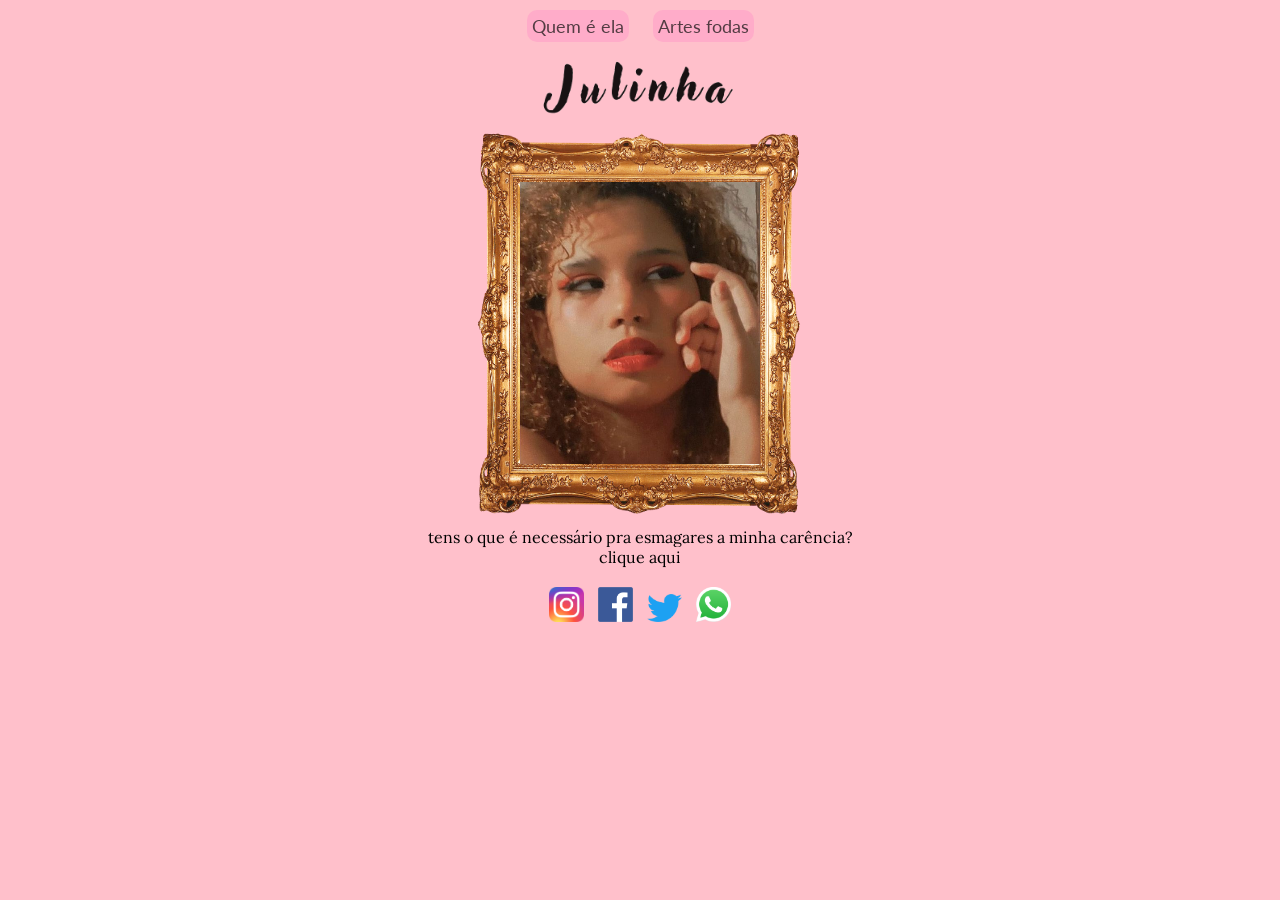
<file: index.html>
<!DOCTYPE html>
<html lang="pt-br">

<head>
    <meta charset="UTF-8">
    <meta http-equiv="X-UA-Compatible" content="IE=edge">
    <meta name="viewport" content="width=device-width, initial-scale=1.0">
    <title>Jujuba World</title>
    
    <!-- estilo da pag -->
    <link rel="stylesheet" href="style/style.css">

    <!-- segunda pag -->
    <link rel="stylesheet" href="art.html">

    <!-- fonte -->
    <link rel="preconnect" href="https://fonts.googleapis.com">
    <link rel="preconnect" href="https://fonts.gstatic.com" crossorigin>
    <link href="https://fonts.googleapis.com/css2?family=Lora:ital,wght@1,600&display=swap" rel="stylesheet">
    <link href="https://fonts.googleapis.com/css2?family=Lato:ital@1&display=swap" rel="stylesheet">
</head>

<body>

    <header>
        <div class="container">
            <div class="navbar">
                <a href="#" class="btnsheInfo">Quem é ela</a>
                <a href="art.html" class="btnArt">Artes fodas</a>
            </div>
        </div>
    </header>

    <main>
        <div class="title">
            <img src="img/title.png" alt="">
        </div>

        <div class="quadro">
            <img src="img/quadro.png" alt="">
        </div>

        <div class="julimg">
            <img src="img/ju.png" alt="anjinha juli">
        </div>

        <div class="apelotxt">
            <p1>tens o que é necessário pra esmagares a minha carência?<br>clique aqui</p1>
        </div>

        <div class="redes">
            <a href="https://www.instagram.com/byjhulya__/"><img src="img/instagramlogo.png" alt=""></a>
            <a href="https://www.facebook.com/profile.php?id=100008870985882"><img src="img/face.png" alt=""></a>
            <a href="https://twitter.com/jhuissyy"><img src="img/twitter.png" alt=""></a>
            <a href="#" class="zapson"> <img src="img/whatsapp.png"> </a> 
        </div>

    </main>

    <div id="modalzap" class="modal-container">
        <div class="modaldozap">
            <h3>haha num vo passa né</h3>
            <button class="btnclose">X</button>
        </div>
    </div>

    <div id="sheInfo" class="modal-containerInfo">
        <div class="modalInfo">
            <h1>AAAAAAAA</h1>

            <button class="btncloseInfo">X</button>
        </div>
    </div>

   <script src="js/main.js"></script>
 
</body>
</html>
</file>
<file: style/style.css>
*{
    background: pink;
}

.navbar{
    margin-top: 15px;
}

.navbar a{
    text-decoration: none;
    color: rgba(24, 22, 22, 0.746);

    background: rgb(255, 172, 201);
    padding: 5px;
    border-radius: 10px;

    font-size: 18px;
    margin: 10px;
    
    font-family: 'Lato', sans-serif;
}

.container{
    display: block;
    margin: 0 auto;
    text-align: center;
}

main{
    display: block;
    margin: 0 auto;
    text-align: center;
}

.title img{
    margin-top: 12px;

    width: 200px;
    opacity: 0.9;
}

/*foto central ;*/
.julimg img{ 
    width: 240px;
    height: 282px;
    position: absolute;

    margin: -345px -120px;
    z-index: 1;
}

.quadro img{
    width: 350px;
    height: 400px;

    position: relative;
}

/*
.fotoC img{
    
}
*/

.apelotxt p{
    font-size: 15px;
    padding: 15px;
}

.apelotxt{
    font-family: 'Lora', serif;
}

.redes img{
    width: 35px;
    margin: 5px;
    padding-top: 15px;
}

/* modal universal*/
.modal-container{
    width: 100vw;
    height: 100vh;
    background: rgba(0, 0, 0, 0.5);

    position: fixed;
    z-index: 10;
    top: 0px;
    left: 0px;

    display: none;
    justify-content: center;

    align-items: center;
}

.modal-container.open{
    display: flex;
}

/* modal do zep */
.modaldozap{
    background-color: whitesmoke;
    padding: 10px;

    border-radius: 10px;

    box-shadow: 0 0 5px 3px rgba(216, 170, 208, 0.514);
    position: relative;
}

.modaldozap h3{
    background: none;
}

/* animação */
@keyframes modal{
    from {
        opacity: 0;
        transform: translate3d(0, -80px, 0);
    } to {
        opacity: 1;
        transform: translate3d(0, 0, 0);
    }
}

.open .modaldozap{
    animation: modal 2s;
}

.btnclose{
    background: pink;
    position: absolute;

    width: 30px;
    height: 30px;
    border-radius: 20%;
    border: none;

    box-shadow: 0 0 5px 3px rgba(216, 170, 208, 0.514);

    top: -15px;
    right: -10px;

    cursor: pointer;
}

/* modal do info */
.modal-containerInfo{
    width: 100vw;
    height: 100vh;
    background: rgba(0, 0, 0, 0.5);

    position: fixed;
    z-index: 10;
    top: 0px;
    left: 0px;

    display: none;
    justify-content: center;

    align-items: center;
}

.modal-containerInfo.openi{
    display: flex;
}

.modal-containerInfo h1{
    background: none;
}

.modalInfo{
    width: 45%;
    height: 75%;
    position: relative;

    border-radius: 10px;
    box-shadow: 0 0 5px 3px rgba(216, 170, 208, 0.514);

    background-color: beige;


    /*centralizar todo conteudo TEMPORARIO*/
    display: flex;
    justify-content: center;
    align-items: center;
}

.btncloseInfo{
    background: pink;
    position: absolute;

    width: 40px;
    height: 40px;
    border-radius: 20%;
    border: none;

    box-shadow: 0 0 5px 3px rgba(216, 170, 208, 0.514);

    top: -15px;
    right: -10px;

    cursor: pointer;
}

/* animação */
@keyframes modalI{
    from {
        opacity: 0;
        transform: translate3d(0, -80px, 0);
    } to {
        opacity: 1;
        transform: translate3d(0, 0, 0);
    }
}

.openi .modalInfo{
    animation: modalI 1s;
}

/* modal do art */
.modal-containerArt{
    width: 100vw;
    height: 100vh;
    background: rgba(0, 0, 0, 0.5);

    position: fixed;
    z-index: 10;
    top: 0px;
    left: 0px;

    display: none;
    justify-content: center;

    align-items: center;
}

.modal-containerArt.opena{
    display: flex;
}

.modalArt{
    width: 40%;
    height: 85%;
    position: relative;

    border-radius: 10px;
    box-shadow: 0 0 5px 3px rgba(216, 170, 208, 0.514);

    background-color: beige;

    /*centralizar todo conteudo TEMPORARIO*/
    display: flex;
    justify-content: center;
    align-items: center;
}

.btncloseArt{
    background: pink;
    position: absolute;

    width: 80px;
    height: 40px;
    border-radius: 20px;
    border: none;

    box-shadow: 0 0 5px 3px rgba(216, 170, 208, 0.514);

    top: -15px;
    right: -10px;

    cursor: pointer;
}

/* animação nao funciono putamerda*/
@keyframes modalA{
    from {
        opacity: 0;
        transform: translate3d(0, -80px, 0);
    } to {
        opacity: 1;
        transform: translate3d(0, 0, 0);
    }
}

.openA .modalArt{
    animation: modalA 1s;
}

/* slide */

#mainSlider .carousel-inner, #mainSlider .carousel-item{
    height: 90vh;
}

.carousel-inner img{
    height: 500px;
   
}

.carousel.item img {
    justify-content: center;
    align-items: center;
}


/*footer*/
/*
.dev img{
    width: 125px;

    padding-top: 25px;
}

.dev{
    display: block;
    margin: 0 auto;
    text-align: center;

    color: rgba(0, 0, 0, 0.438);
}

html disso

<footer class="dev">
        <img src="img/linha.png" alt="">
        <p>desenvolvido por mecarolme</p>
    </footer>
*/
</file>
